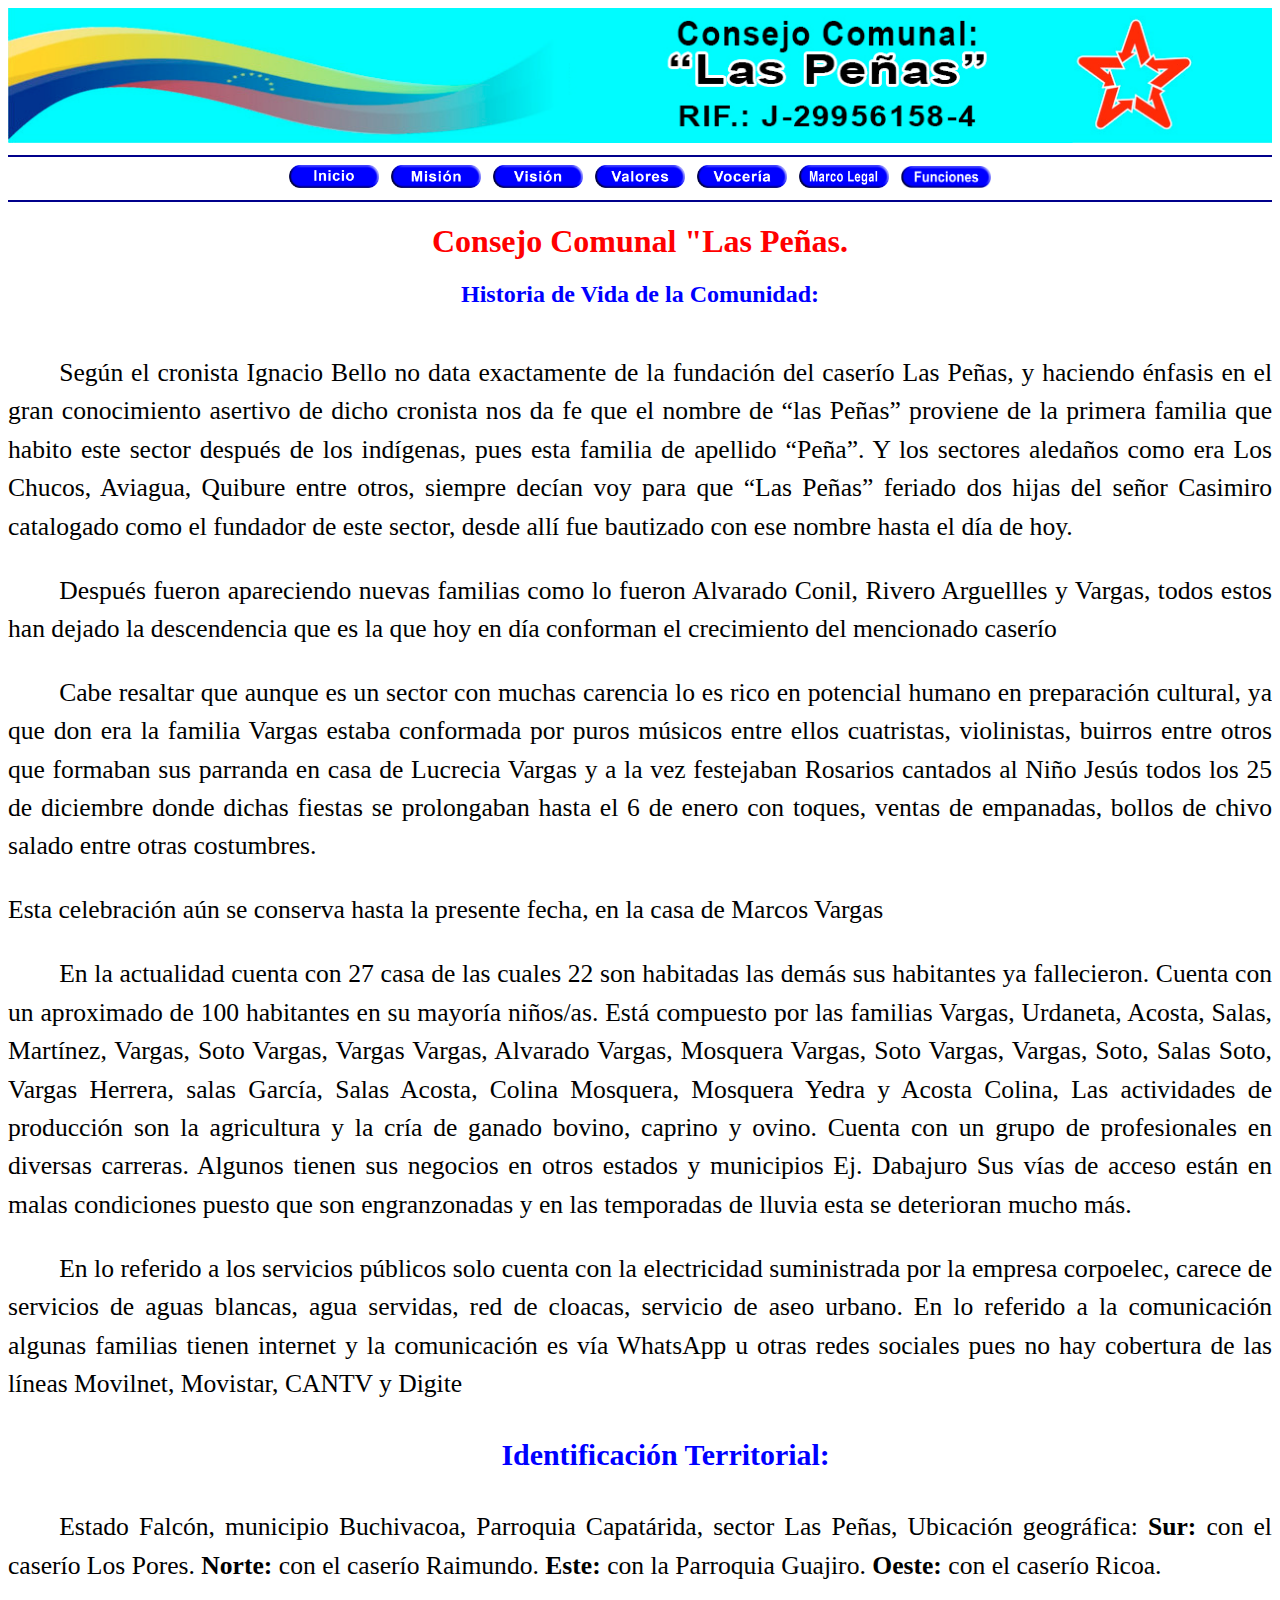
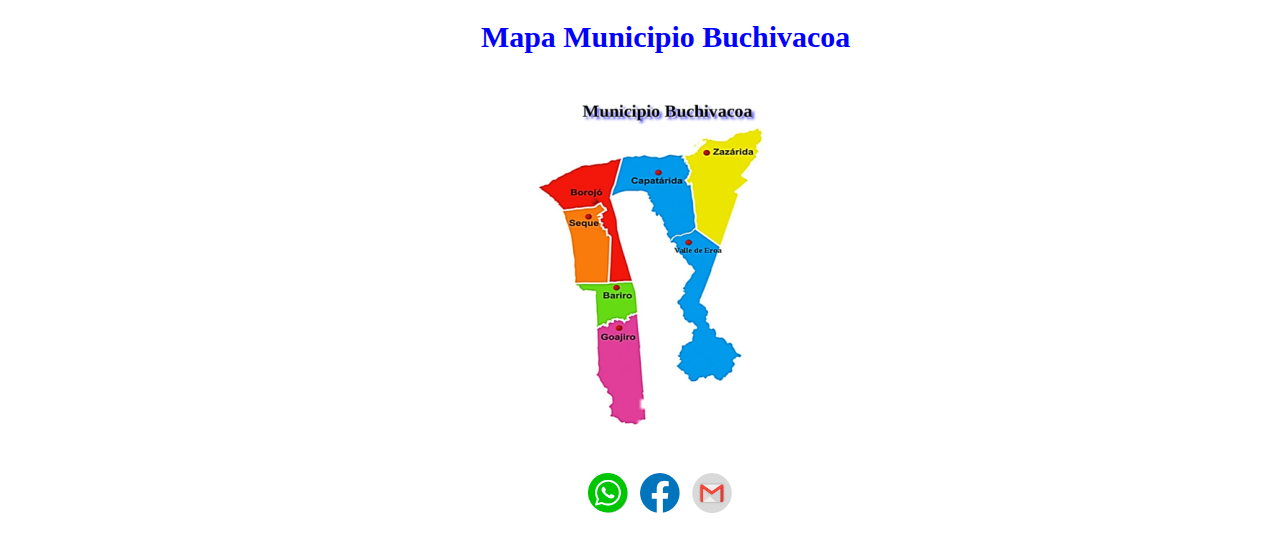
<file: index.html>
<!DOCTYPE html>
<html lang="es">
<head>
  <meta charset="utf-8">
  <title>Consejo Comunal Las Peñas</title>
  <meta name="viewport" content="width=device-width, initial-scale=1.0">
 <meta name="MobileOptimized" content="width"/>
  <link rel="stylesheet" href="stylos.css">
    
   <img src="img/cabecera_1.jpg" width="100%"> 
      
</head>

<body>
  <!--------Botones----->  
    
    <hr>
    
 <center>   <div class="btn">
        
        <a href="index.html" target="_parent" title="Inicio" onmousedown="sonido.play()">
    <img class="btnimg1" src="img/inicio.png" width="90px"  alt="Inicio"/></a>
     &nbsp;   
        <a href="mision.html" target="_parent" title="Mision" onmousedown="sonido.play()">
    <img class="btnimg1" src="img/mision.png" width="90px"  alt="Misionk"/></a>
         
&nbsp;
        <a href="vision.html" target="_parent" title="Vision" onmousedown="sonido.play()">
    <img class="btnimg1" src="img/Vision.png" width="90px"  alt="Vision"/></a>
      &nbsp;  
        <a href="valores.html" target="_parent" title="Valores" onmousedown="sonido.play()">
    <img class="btnimg1" src="img/valores.png" width="90px"  alt="Valores"/></a>
      
&nbsp;  
        <a href="voceria.html" target="_parent" title="Vocería" onmousedown="sonido.play()">
    <img class="btnimg1" src="img/voceria.png" width="90px"  alt="Vocería"/></a>
        &nbsp;
        <a href="marcolegal.html" target="_parent" title="Marco Legal" onmousedown="sonido.play()">
    <img class="btnimg1" src="img/legal.png" width="90px"  alt="Marco legal"/></a>
     
 &nbsp;     
     <a href="funciones.html" target="_parent" title="Funciones" onmousedown="sonido.play()">
    <img class="btnimg1" src="img/funciones.png" width="90px"  alt="Marco legal"/></a>
          
    </div></center>
    
   <hr>
    <center><h1>Consejo Comunal "Las Peñas.</h1></center>
    
    <center><h2>Historia de Vida de la Comunidad: </h2></center>
   
    <div class="parrofos">
               
<p>Según el cronista Ignacio Bello no data exactamente de la fundación del caserío Las Peñas, y haciendo énfasis en el gran conocimiento asertivo de dicho cronista nos da fe que el nombre de “las Peñas” proviene de la primera familia que habito este sector después de los indígenas, pues esta familia de apellido “Peña”. Y los sectores aledaños como era Los Chucos, Aviagua, Quibure entre otros, siempre decían voy  para que “Las Peñas” feriado  dos hijas del señor Casimiro catalogado como el fundador de este sector, desde allí fue bautizado con ese nombre hasta el día de hoy.
<p>Después fueron apareciendo nuevas familias como lo fueron Alvarado Conil, Rivero Arguellles y Vargas, todos estos han dejado la descendencia que es la que hoy en día conforman el crecimiento del mencionado caserío</p>
<p>Cabe resaltar que aunque es un sector con muchas carencia lo es rico en potencial humano en preparación cultural, ya que don era la familia Vargas estaba conformada por puros músicos entre ellos cuatristas, violinistas, buirros entre otros que formaban sus parranda en casa de Lucrecia Vargas y a la vez festejaban Rosarios cantados al Niño Jesús todos los 25 de diciembre donde dichas fiestas se prolongaban hasta el 6 de enero con toques, ventas de empanadas, bollos de chivo salado entre otras costumbres.</p>
Esta celebración aún se conserva hasta la presente fecha, en la casa de Marcos Vargas
<p>En la actualidad cuenta con 27 casa de las cuales 22 son habitadas las demás sus habitantes ya fallecieron. 
Cuenta con un aproximado de 100 habitantes en su mayoría niños/as. 
Está compuesto por las familias Vargas, Urdaneta, Acosta, Salas, Martínez, Vargas, Soto Vargas, Vargas Vargas, Alvarado Vargas, Mosquera Vargas, Soto Vargas, Vargas, Soto, Salas Soto, Vargas Herrera, salas García, Salas Acosta, Colina Mosquera, Mosquera Yedra y Acosta Colina, 
Las actividades de producción son la agricultura y la cría de ganado bovino, caprino y ovino. Cuenta con un grupo de profesionales en diversas carreras. Algunos tienen sus negocios en otros estados y municipios Ej. Dabajuro  
Sus vías de acceso están en malas condiciones puesto que son engranzonadas y en las temporadas de lluvia esta se deterioran mucho más.</p> 
<p>En lo referido a los servicios públicos solo cuenta con la electricidad suministrada por la empresa corpoelec, carece de servicios de aguas blancas, agua servidas, red de cloacas, servicio de aseo urbano. En lo referido a la comunicación algunas familias tienen internet y la comunicación es vía WhatsApp
 u otras redes sociales pues no hay cobertura de las líneas Movilnet, Movistar, CANTV y Digite</p>    
   
  
    <center><h3>Identificación Territorial: </h3></center>
    <p>Estado Falcón, municipio Buchivacoa, Parroquia Capatárida, sector Las Peñas, Ubicación geográfica: 
<b>Sur:</b> con el caserío Los Pores. 
        <b>Norte:</b> con el caserío Raimundo. 
        <b>Este:</b> con la Parroquia Guajiro. 
        <b>Oeste:</b> con el caserío Ricoa.
</p>
       
    <center><h3>Mapa Municipio Buchivacoa</h3></center>  
       <center><img src="img/mapa.png"></center>
       
 </div> 
    
   <!---------REDES-----> 
<div class="conRedes">   
   <center> <div class="redes">
       
    <a href="https://api.whatsapp.com/send/?phone=58 04246521586&text=Hola..." target="_blank" title="Whatsapp" onmousedown="sonido.play()">
    <img class="btnimg1"   src="img/wasaapp.png" width="40px"  height="40px" alt="Whatsapp:"/></a> 
 &nbsp;
       
  <a href="https://www.facebook.com/friends/center/?fc_tab=requests&notif_id=1739482305025034&notif_t=welcome&ref=notif" target="_blank" title="Facebook" onmousedown="sonido.play()">
    <img class="btnimg1"   src="img/facebook.png" width="40px"  height="40px" alt="Whatsapp:"/></a>   
 &nbsp;
       
   <a href="mailto:laspenasconsejocomunal@gmail.com 
" target="_blank" title="Gmail" onmousedown="sonido.play()">
    <img class="btnimg1"   src="img/gmail.png" width="40px"  height="40px" alt="Whatsapp:"/></a>          
    </div></center>
</div> 
     &nbsp;
    
    
</body>
</html>
</file>
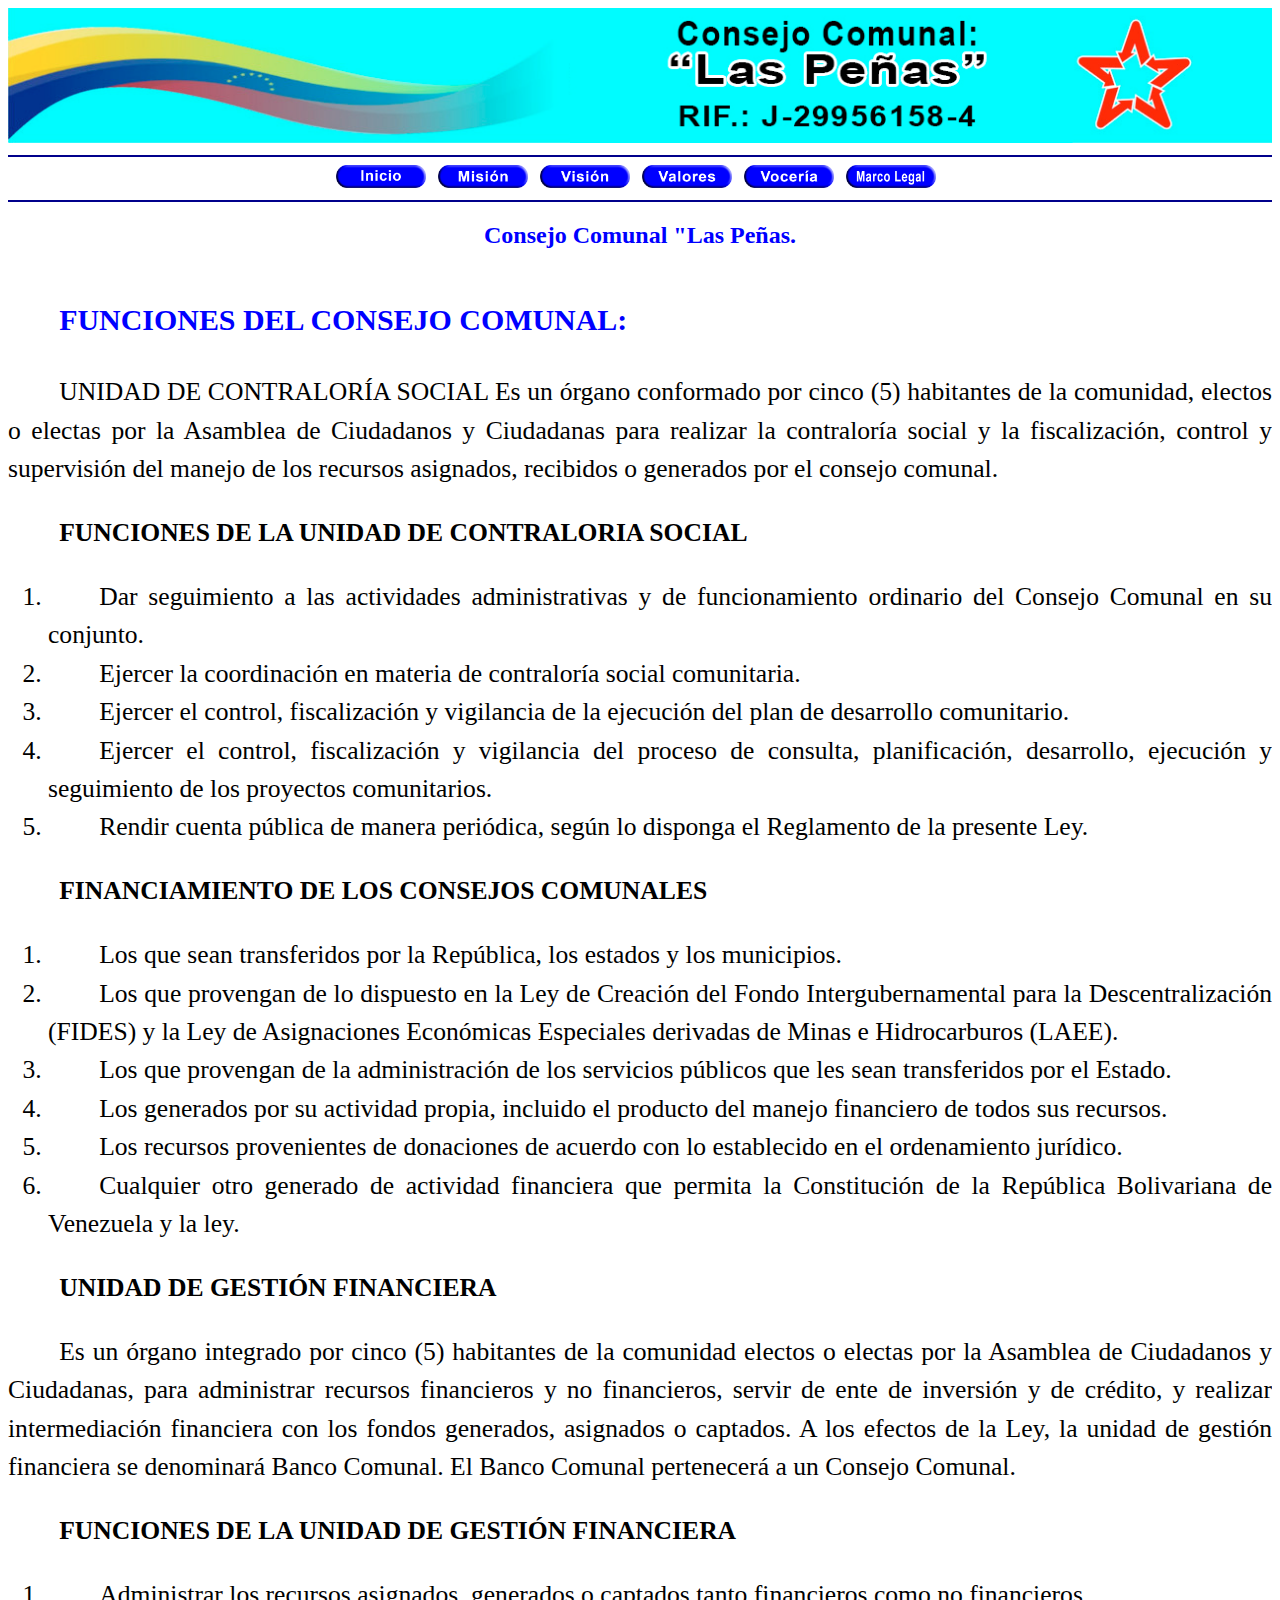
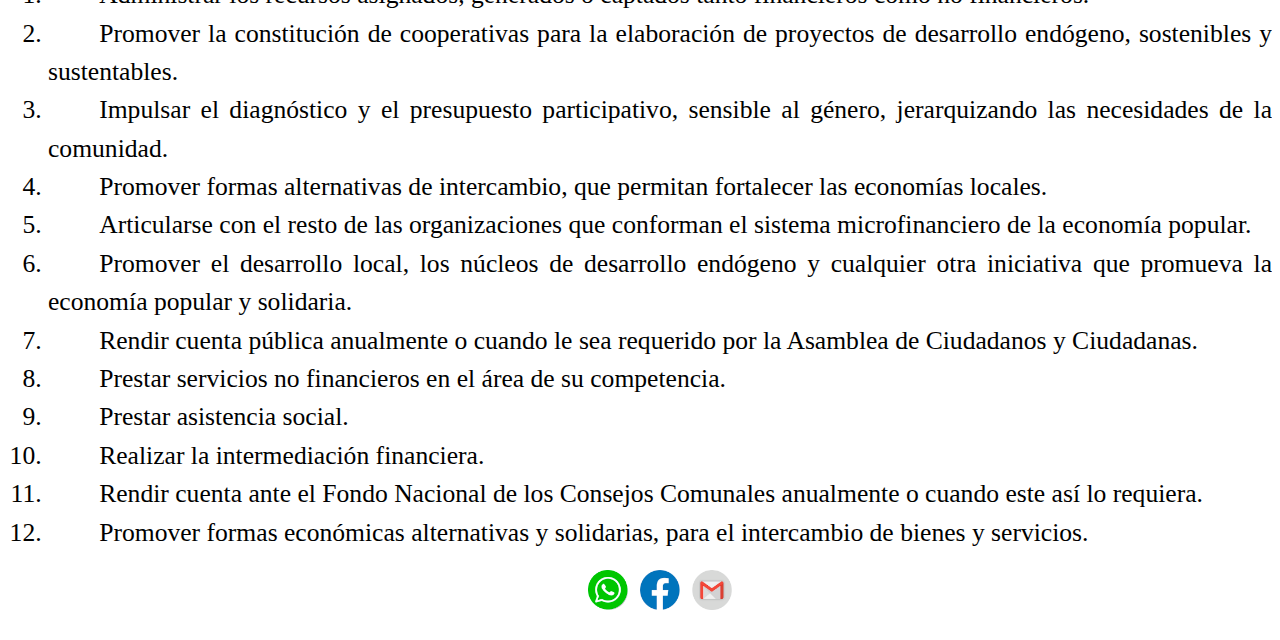
<file: funciones.html>
<!DOCTYPE html>
<html lang="es">
<head>
  <meta charset="utf-8">
  <title>Consejo Comunal Las Peñas</title>
  <meta name="viewport" content="width=device-width, initial-scale=1.0">
 <meta name="MobileOptimized" content="width"/>
  <link rel="stylesheet" href="stylos.css">
    
   <img src="img/cabecera_1.jpg" width="100%"> 
      
</head>

<body>
  <!--------Botones----->  
    
    <hr>
    <center>
    <div class="btn">
        <a href="index.html" target="_parent" title="Inicio" onmousedown="sonido.play()">
    <img class="btnimg1" src="img/inicio.png" width="90px"  alt="Inicio"/></a>
     &nbsp;   
        <a href="mision.html" target="_parent" title="Mision" onmousedown="sonido.play()">
    <img class="btnimg1" src="img/mision.png" width="90px"  alt="Misionk"/></a>
         
&nbsp;
        <a href="vision.html" target="_parent" title="Vision" onmousedown="sonido.play()">
    <img class="btnimg1" src="img/Vision.png" width="90px"  alt="Vision"/></a>
      &nbsp;  
        <a href="valores.html" target="_parent" title="Valores" onmousedown="sonido.play()">
    <img class="btnimg1" src="img/valores.png" width="90px"  alt="Valores"/></a>
      
&nbsp;  
        <a href="voceria.html" target="_parent" title="Vocería" onmousedown="sonido.play()">
    <img class="btnimg1" src="img/voceria.png" width="90px"  alt="Vocería"/></a>
        &nbsp;
        <a href="marcolegal.html" target="_parent" title="Marco Legal" onmousedown="sonido.play()">
    <img class="btnimg1" src="img/legal.png" width="90px"  alt="Marco legal"/></a>
        
   &nbsp;     
     
    
    </div></center>
   <hr>
    <center><h2>Consejo Comunal "Las Peñas.</h2></center>
   <div class="parrofos">
       
       
     
   <h3>FUNCIONES DEL CONSEJO COMUNAL:</h3>   
       
 <p>UNIDAD DE CONTRALORÍA SOCIAL
Es un órgano conformado por cinco (5) habitantes de la comunidad, electos o electas por la Asamblea de Ciudadanos y Ciudadanas para realizar la contraloría social y la fiscalización, control y supervisión  del manejo de  los recursos asignados, recibidos o generados por el consejo comunal.</p> 
 
       
       
 <p><b>FUNCIONES DE LA UNIDAD DE CONTRALORIA SOCIAL</b>
</p>      
       
  <ol class="listaNumero">
  <li>Dar seguimiento a las actividades administrativas y de funcionamiento ordinario del Consejo Comunal en su conjunto.</li>
  <li>Ejercer la coordinación en materia de contraloría social comunitaria.</li>
  <li>Ejercer el control, fiscalización y vigilancia de la ejecución del plan de desarrollo comunitario.</li>
  <li>Ejercer el control, fiscalización y vigilancia del proceso de consulta, planificación, desarrollo, ejecución y seguimiento de los proyectos comunitarios.</li>
  <li>Rendir cuenta pública de manera periódica, según lo disponga el Reglamento de la presente Ley.</li>
  
</ol>
      
   <p><b>FINANCIAMIENTO DE LOS CONSEJOS COMUNALES</b></p>    
   <ol class="listaNumero">
  <li>Los que sean transferidos por la República, los estados y los municipios.</li>
  <li>Los que provengan de lo dispuesto en la Ley de Creación del Fondo Intergubernamental para la Descentralización (FIDES) y la Ley de Asignaciones Económicas Especiales derivadas de Minas e Hidrocarburos (LAEE).</li>
       
  <li>Los que provengan de la administración de los servicios públicos que les sean transferidos por el Estado.</li>
       
  <li>Los generados por su actividad propia, incluido el producto del manejo financiero de todos sus recursos.</li>
       
  <li>Los recursos provenientes de donaciones de acuerdo con lo establecido en el ordenamiento jurídico.</li>
            
  <li>Cualquier otro generado de actividad financiera que permita la  Constitución de la República Bolivariana de Venezuela y la ley.</li>
  
</ol>
       
  <p><b>UNIDAD DE GESTIÓN FINANCIERA</b></p>    
       
  <p>Es un órgano integrado por cinco (5) habitantes de la comunidad electos o electas por la Asamblea de Ciudadanos y Ciudadanas, para administrar recursos financieros y no financieros, servir de ente de inversión y de crédito, y realizar intermediación financiera con los fondos generados, asignados o captados. A los efectos de la Ley, la unidad de gestión financiera se denominará Banco Comunal. El Banco Comunal pertenecerá a un Consejo Comunal.</p>     
       
  <p><b>FUNCIONES DE LA UNIDAD DE GESTIÓN FINANCIERA</b></p>     
  <ol class="listaNumero">
  <li>Administrar los recursos asignados, generados o captados tanto financieros como no financieros.</li>
      
  <li>Promover la constitución de cooperativas para la elaboración de proyectos de desarrollo endógeno, sostenibles y sustentables.</li>
       
  <li>Impulsar el diagnóstico y el presupuesto participativo, sensible al género, jerarquizando las necesidades de la comunidad.</li>
       
  <li>Promover formas alternativas de intercambio, que permitan fortalecer las economías locales.</li>
       
  <li>Articularse con el resto de las organizaciones que conforman el sistema microfinanciero de la economía popular.</li>
            
  <li>Promover el desarrollo local, los núcleos de desarrollo endógeno y cualquier otra iniciativa que promueva la economía popular y solidaria.</li>
      
  <li>Rendir cuenta pública anualmente o cuando le sea requerido por la Asamblea de Ciudadanos y Ciudadanas.</li>
       
  <li>Prestar servicios no financieros en el área de su competencia.</li>
       
  <li>Prestar asistencia social.</li>
            
  <li>Realizar la intermediación financiera.</li>
  
  <li>Rendir cuenta ante el Fondo Nacional de los Consejos Comunales anualmente o cuando este así lo requiera.</li>
       
  <li>Promover formas económicas alternativas y solidarias, para el intercambio de bienes y servicios.</li>
     
</ol>     
 
        
       
 </div> 
    
    
    &nbsp;  
     &nbsp; 
    
    
   <!---------REDES-----> 
<div class="conRedes">   
   <center> <div class="redes">
       
    <a href="https://api.whatsapp.com/send/?phone=58 04246521586&text=Hola..." target="_blank" title="Whatsapp" onmousedown="sonido.play()">
    <img class="btnimg1"   src="img/wasaapp.png" width="40px"  height="40px" alt="Whatsapp:"/></a> 
 &nbsp;
       
  <a href="https://www.facebook.com/friends/center/?fc_tab=requests&notif_id=1739482305025034&notif_t=welcome&ref=notif" target="_blank" title="Facebook" onmousedown="sonido.play()">
    <img class="btnimg1"   src="img/facebook.png" width="40px"  height="40px" alt="Whatsapp:"/></a>   
 &nbsp;
       
   <a href="mailto:laspenasconsejocomunal@gmail.com 
" target="_blank" title="Gmail" onmousedown="sonido.play()">
    <img class="btnimg1"   src="img/gmail.png" width="40px"  height="40px" alt="Whatsapp:"/></a>          
    </div></center>
</div> 
     &nbsp; 
    
    
    
    
</body>
</html>
</file>
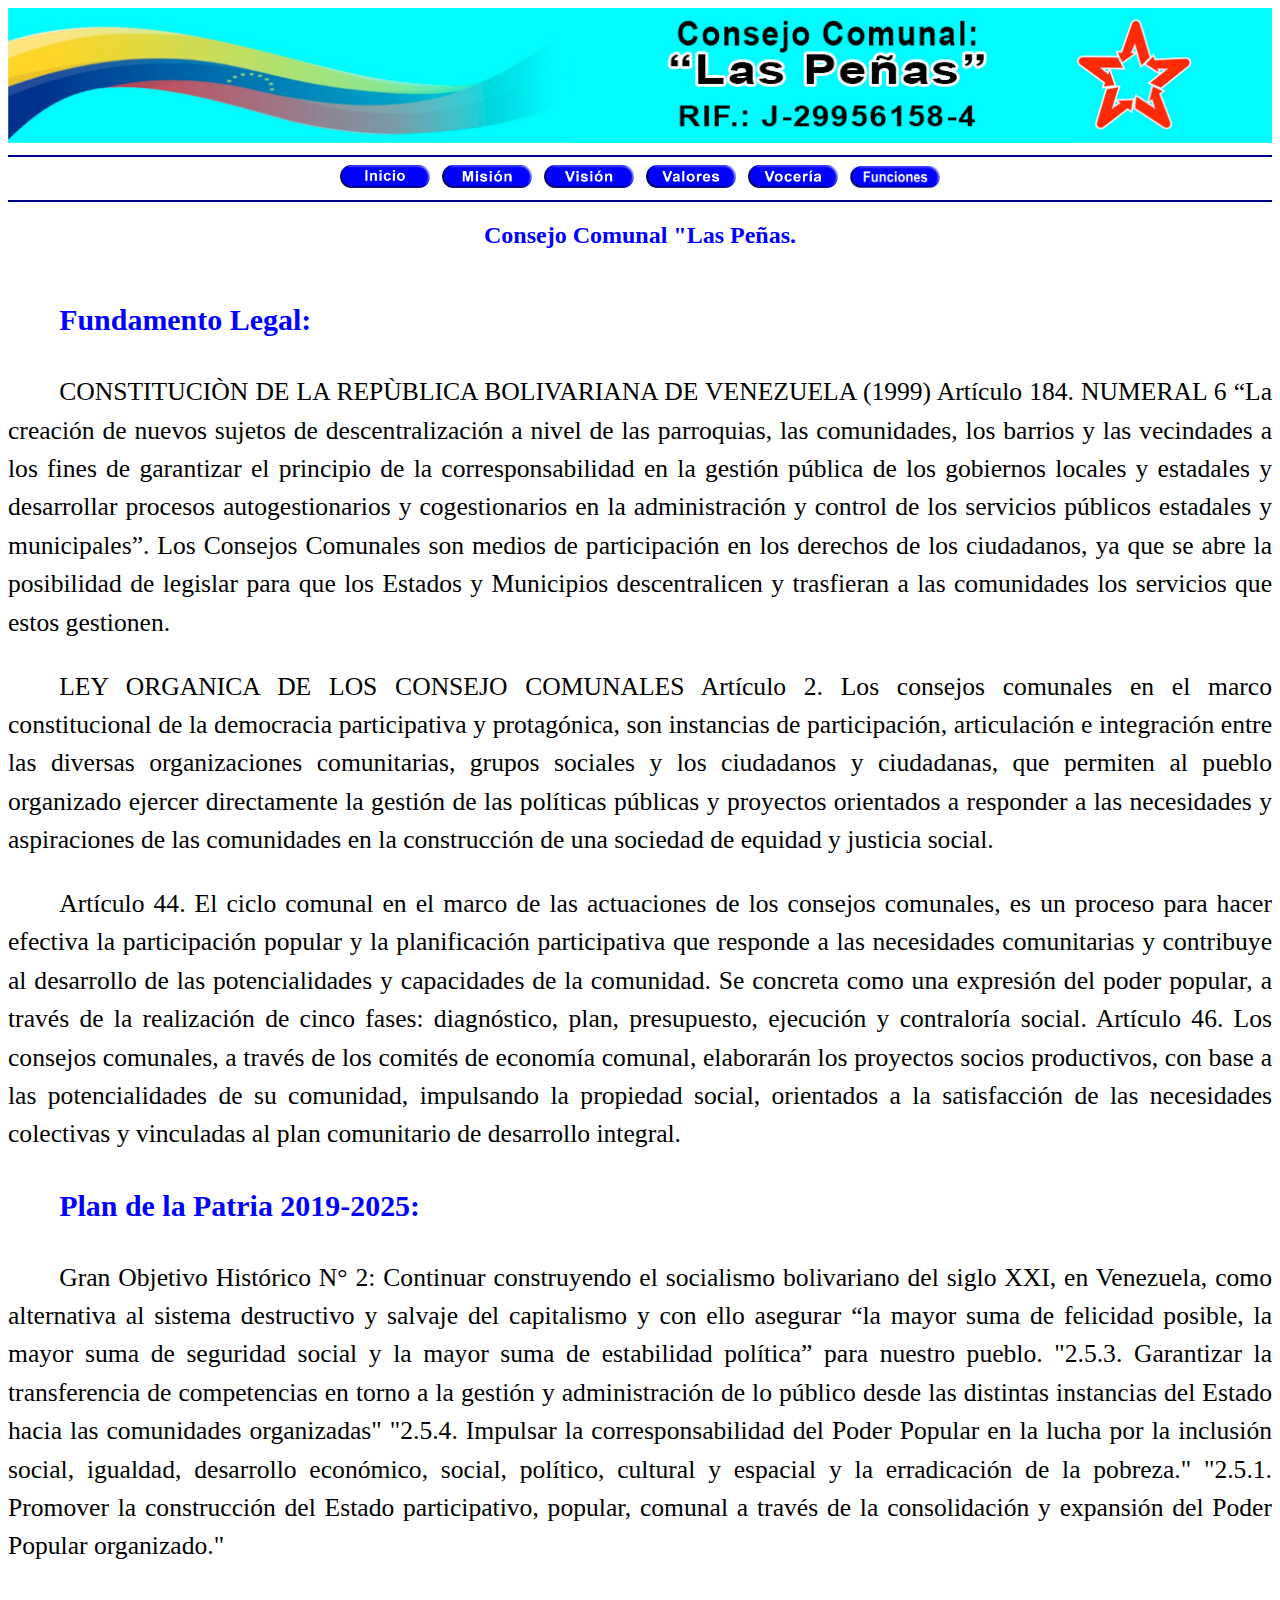
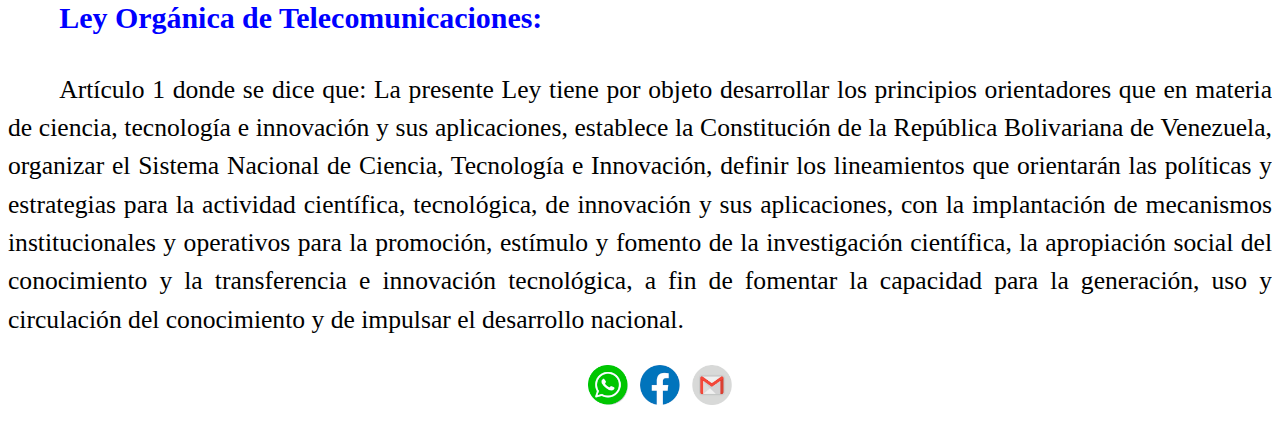
<file: marcolegal.html>
<!DOCTYPE html>
<html lang="es">
<head>
  <meta charset="utf-8">
  <title>Consejo Comunal Las Peñas</title>
  <meta name="viewport" content="width=device-width, initial-scale=1.0">
 <meta name="MobileOptimized" content="width"/>
  <link rel="stylesheet" href="stylos.css">
    
   <img src="img/cabecera_1.jpg" width="100%"> 
      
</head>

<body>
  <!--------Botones----->  
    
    <hr>
    <center>
    <div class="btn">
        <a href="index.html" target="_parent" title="Inicio" onmousedown="sonido.play()">
    <img class="btnimg1" src="img/inicio.png" width="90px"  alt="Inicio"/></a>
     &nbsp;   
        <a href="mision.html" target="_parent" title="Mision" onmousedown="sonido.play()">
    <img class="btnimg1" src="img/mision.png" width="90px"  alt="Misionk"/></a>
         
&nbsp;
        <a href="vision.html" target="_parent" title="Vision" onmousedown="sonido.play()">
    <img class="btnimg1" src="img/Vision.png" width="90px"  alt="Vision"/></a>
      &nbsp;  
        <a href="valores.html" target="_parent" title="Valores" onmousedown="sonido.play()">
    <img class="btnimg1" src="img/valores.png" width="90px"  alt="Valores"/></a>
      
&nbsp;  
        <a href="voceria.html" target="_parent" title="Vocería" onmousedown="sonido.play()">
    <img class="btnimg1" src="img/voceria.png" width="90px"  alt="Vocería"/></a>
        
        
        &nbsp;     
     <a href="funciones.html" target="_parent" title="Funciones" onmousedown="sonido.play()">
    <img class="btnimg1" src="img/funciones.png" width="90px"  alt="Marco legal"/></a>     
   
    
    </div></center>
   <hr>
    <center><h2>Consejo Comunal "Las Peñas.</h2></center>
   <div class="parrofos">
       
       
     
   <h3>Fundamento Legal:</h3>   
       
 <p>CONSTITUCIÒN DE LA REPÙBLICA BOLIVARIANA DE VENEZUELA (1999)
Artículo 184. NUMERAL 6 “La creación de nuevos sujetos de descentralización a nivel de las parroquias, las comunidades, los barrios y las vecindades a los fines de garantizar el principio de la corresponsabilidad en la gestión pública de los gobiernos locales y estadales y desarrollar procesos autogestionarios y cogestionarios en la administración y control de los servicios públicos estadales y municipales”.
Los Consejos Comunales son medios de participación en los derechos de los ciudadanos, ya que se abre la posibilidad de legislar para que los Estados y Municipios descentralicen y trasfieran a las comunidades los servicios que estos gestionen.
</p> 
 
       
       
 <p>LEY ORGANICA DE LOS CONSEJO COMUNALES
Artículo 2. Los consejos comunales en el marco constitucional de la democracia participativa y protagónica, son instancias de participación, articulación e integración entre las diversas organizaciones comunitarias, grupos sociales y los ciudadanos y ciudadanas, que permiten al pueblo organizado ejercer directamente la gestión de las políticas públicas y proyectos orientados a responder a las necesidades y aspiraciones de las comunidades en la construcción de una sociedad de equidad y justicia social.
</p>      
       
   <p>Artículo 44. El ciclo comunal en el marco de las actuaciones de los consejos comunales, es un proceso para hacer efectiva la participación popular y la planificación participativa que responde a las necesidades comunitarias y contribuye al desarrollo de las potencialidades y capacidades de la comunidad. Se concreta como una expresión del poder popular, a través de la realización de cinco fases: diagnóstico, plan, presupuesto, ejecución y contraloría social.
Artículo 46. Los consejos comunales, a través de los comités de economía comunal, elaborarán los proyectos socios productivos, con base a las potencialidades de su comunidad, impulsando la propiedad social, orientados a la satisfacción de las necesidades colectivas y vinculadas al plan comunitario de desarrollo integral.
</p>    
       
  <h3>Plan de la Patria 2019-2025:</h3>  
       
  <p>Gran Objetivo Histórico N° 2: Continuar construyendo el socialismo bolivariano del siglo XXI, en Venezuela, como alternativa al sistema destructivo y salvaje del capitalismo y con ello asegurar “la mayor suma de felicidad posible, la mayor suma de seguridad social y la mayor suma de estabilidad política” para nuestro pueblo.
"2.5.3. Garantizar la transferencia de competencias en torno a la gestión y administración de lo público desde las distintas instancias del Estado hacia las comunidades organizadas"
"2.5.4. Impulsar la corresponsabilidad del Poder Popular en la lucha por la inclusión social, igualdad, desarrollo económico, social, político, cultural y espacial y la erradicación de la pobreza."
"2.5.1. Promover la construcción del Estado participativo, popular, comunal a través de la consolidación y expansión del Poder Popular organizado."
</p> 
       
  <h3>Ley Orgánica de Telecomunicaciones:</h3>       
       
  <p>Artículo 1 donde se dice que:
La presente Ley tiene por objeto desarrollar los principios orientadores que en materia de ciencia, tecnología e innovación y sus aplicaciones, establece la Constitución de la República Bolivariana de Venezuela, organizar el Sistema Nacional de Ciencia, Tecnología e Innovación, definir los lineamientos que orientarán las políticas y estrategias para la actividad científica, tecnológica, de innovación y sus aplicaciones, con la implantación de mecanismos institucionales y operativos para la promoción, estímulo y fomento de la investigación científica, la apropiación social del conocimiento y la transferencia e innovación tecnológica, a fin de fomentar la capacidad para la generación, uso y circulación del conocimiento y de impulsar el desarrollo nacional.
</p>     
          
 </div> 
    
     <!---------REDES-----> 
<div class="conRedes">   
   <center> <div class="redes">
       
    <a href="https://api.whatsapp.com/send/?phone=58 04246521586&text=Hola..." target="_blank" title="Whatsapp" onmousedown="sonido.play()">
    <img class="btnimg1"   src="img/wasaapp.png" width="40px"  height="40px" alt="Whatsapp:"/></a> 
 &nbsp;
       
  <a href="https://www.facebook.com/friends/center/?fc_tab=requests&notif_id=1739482305025034&notif_t=welcome&ref=notif" target="_blank" title="Facebook" onmousedown="sonido.play()">
    <img class="btnimg1"   src="img/facebook.png" width="40px"  height="40px" alt="Whatsapp:"/></a>   
 &nbsp;
       
   <a href="mailto:laspenasconsejocomunal@gmail.com 
" target="_blank" title="Gmail" onmousedown="sonido.play()">
    <img class="btnimg1"   src="img/gmail.png" width="40px"  height="40px" alt="Whatsapp:"/></a>          
    </div></center>
</div> 
     &nbsp; 
    
    
    
    
</body>
</html>
</file>
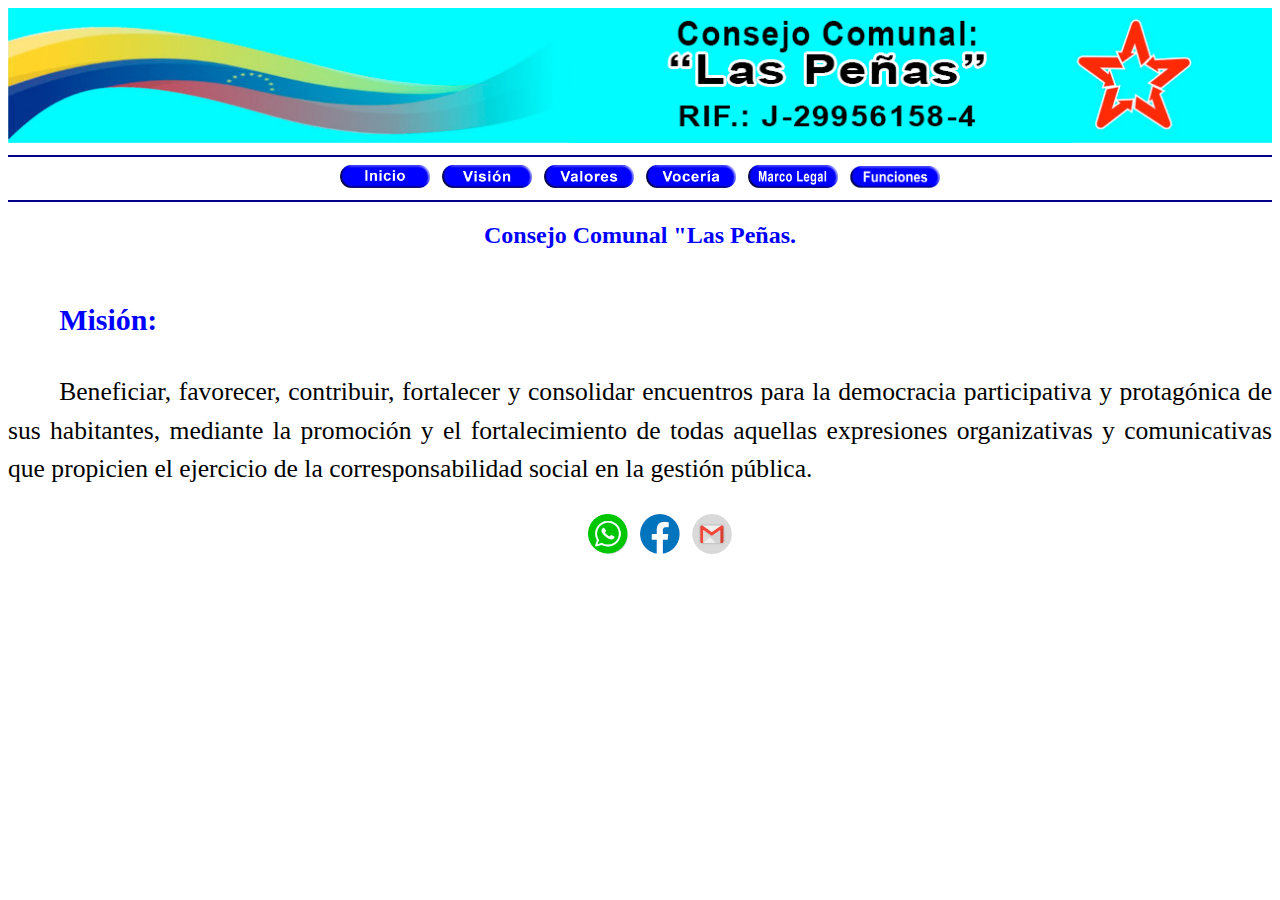
<file: mision.html>
<!DOCTYPE html>
<html lang="es">
<head>
  <meta charset="utf-8">
  <title>Consejo Comunal Las Peñas</title>
  <meta name="viewport" content="width=device-width, initial-scale=1.0">
 <meta name="MobileOptimized" content="width"/>
  <link rel="stylesheet" href="stylos.css">
    
   <img src="img/cabecera_1.jpg" width="100%"> 
      
</head>

<body>
  <!--------Botones----->  
    
    <hr>
    <center>
    <div class="btn">
        <a href="index.html" target="_parent" title="Inicio" onmousedown="sonido.play()">
    <img class="btnimg1" src="img/inicio.png" width="90px"  alt="Inicio"/></a>
     
         
&nbsp;
        <a href="vision.html" target="_parent" title="Vision" onmousedown="sonido.play()">
    <img class="btnimg1" src="img/Vision.png" width="90px"  alt="Vision"/></a>
      &nbsp;  
        <a href="valores.html" target="_parent" title="Valores" onmousedown="sonido.play()">
    <img class="btnimg1" src="img/valores.png" width="90px"  alt="Valores"/></a>
      
&nbsp;  
        <a href="voceria.html" target="_parent" title="Vocería" onmousedown="sonido.play()">
    <img class="btnimg1" src="img/voceria.png" width="90px"  alt="Vocería"/></a>
        &nbsp;
        <a href="marcolegal.html" target="_parent" title="Marco Legal" onmousedown="sonido.play()">
    <img class="btnimg1" src="img/legal.png" width="90px"  alt="Marco legal"/></a>
    &nbsp;     
     <a href="marcolegal.html" target="_parent" title="Funciones" onmousedown="sonido.play()">
    <img class="btnimg1" src="img/funciones.png" width="90px"  alt="Marco legal"/></a>    
   
    
    </div></center>
   <hr>
    <center><h2>Consejo Comunal "Las Peñas.</h2></center>
   <div class="parrofos">
       
       
     
   <h3>Misión:</h3>   
       
 <p>Beneficiar, favorecer, contribuir, fortalecer y consolidar encuentros para la democracia participativa y protagónica de sus habitantes, mediante la promoción y el fortalecimiento de todas aquellas expresiones organizativas y comunicativas que propicien el ejercicio de la corresponsabilidad social en la gestión pública.</p> 
   
       
 </div> 
    
 <!---------REDES-----> 
<div class="conRedes">   
   <center> <div class="redes">
       
    <a href="https://api.whatsapp.com/send/?phone=58 04246521586&text=Hola..." target="_blank" title="Whatsapp" onmousedown="sonido.play()">
    <img class="btnimg1"   src="img/wasaapp.png" width="40px"  height="40px" alt="Whatsapp:"/></a> 
 &nbsp;
       
  <a href="https://www.facebook.com/friends/center/?fc_tab=requests&notif_id=1739482305025034&notif_t=welcome&ref=notif" target="_blank" title="Facebook" onmousedown="sonido.play()">
    <img class="btnimg1"   src="img/facebook.png" width="40px"  height="40px" alt="Whatsapp:"/></a>   
 &nbsp;
       
   <a href="mailto:laspenasconsejocomunal@gmail.com 
" target="_blank" title="Gmail" onmousedown="sonido.play()">
    <img class="btnimg1"   src="img/gmail.png" width="40px"  height="40px" alt="Whatsapp:"/></a>          
    </div></center>
</div> 
     &nbsp;   
    
    
    
    
</body>
</html>
</file>
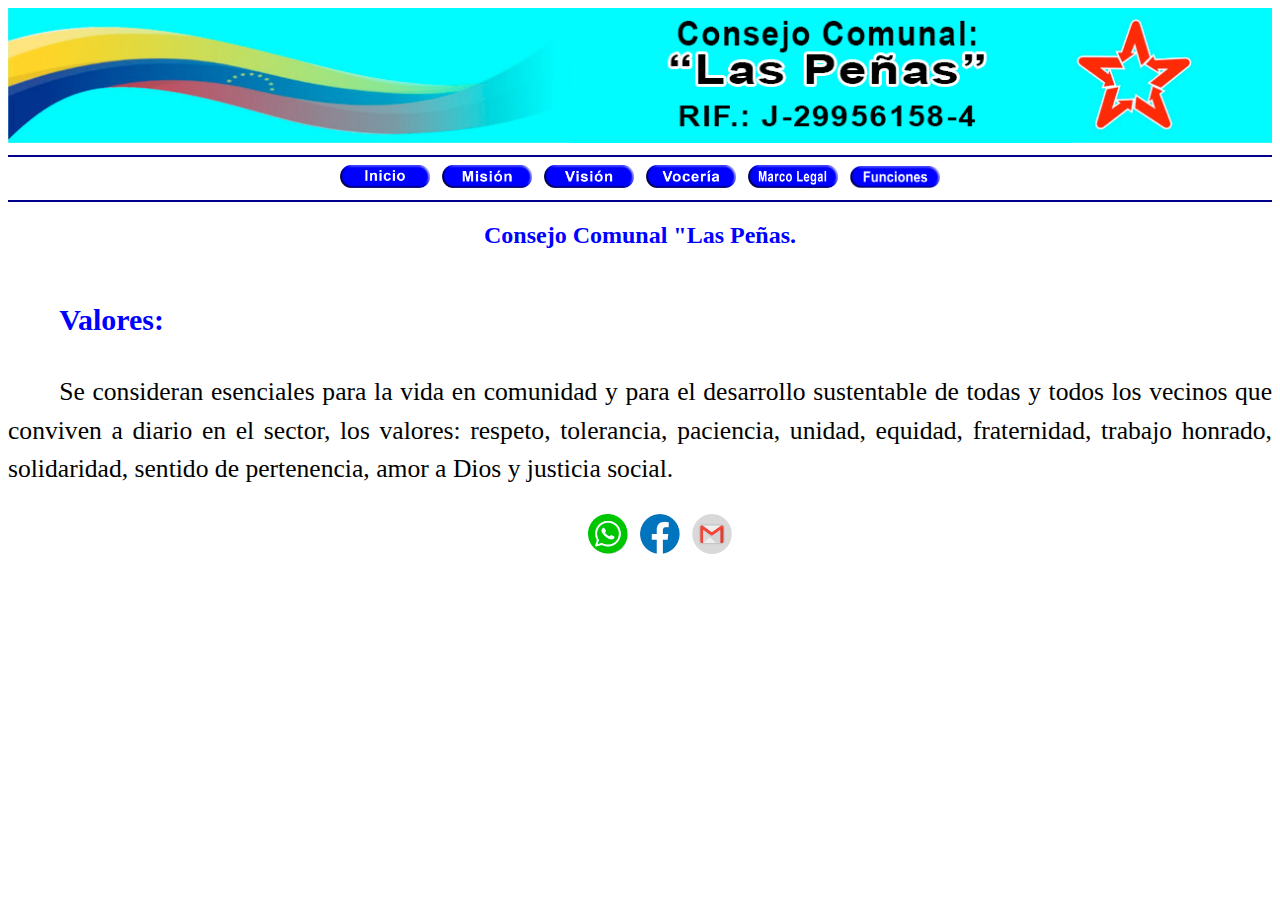
<file: valores.html>
<!DOCTYPE html>
<html lang="es">
<head>
  <meta charset="utf-8">
  <title>Consejo Comunal Las Peñas</title>
  <meta name="viewport" content="width=device-width, initial-scale=1.0">
 <meta name="MobileOptimized" content="width"/>
  <link rel="stylesheet" href="stylos.css">
    
   <img src="img/cabecera_1.jpg" width="100%"> 
      
</head>

<body>
  <!--------Botones----->  
    
    <hr>
    <center>
    <div class="btn">
        <a href="index.html" target="_parent" title="Inicio" onmousedown="sonido.play()">
    <img class="btnimg1" src="img/inicio.png" width="90px"  alt="Inicio"/></a>
     &nbsp;   
        <a href="mision.html" target="_parent" title="Mision" onmousedown="sonido.play()">
    <img class="btnimg1" src="img/mision.png" width="90px"  alt="Misionk"/></a>
         
&nbsp;
        <a href="vision.html" target="_parent" title="Vision" onmousedown="sonido.play()">
    <img class="btnimg1" src="img/Vision.png" width="90px"  alt="Vision"/></a>
      
      
&nbsp;  
        <a href="voceria.html" target="_parent" title="Vocería" onmousedown="sonido.play()">
    <img class="btnimg1" src="img/voceria.png" width="90px"  alt="Vocería"/></a>
        &nbsp;
        <a href="marcolegal.html" target="_parent" title="Marco Legal" onmousedown="sonido.play()">
    <img class="btnimg1" src="img/legal.png" width="90px"  alt="Marco legal"/></a>
        
   &nbsp;     
     <a href="marcolegal.html" target="_parent" title="Funciones" onmousedown="sonido.play()">
    <img class="btnimg1" src="img/funciones.png" width="90px"  alt="Marco legal"/></a>
    
    </div></center>
   <hr>
    
    <center><h2>Consejo Comunal "Las Peñas.</h2></center>
    
    
   <div class="parrofos">
       
       
     
        <h3>Valores:</h3>   
       
 <p>Se consideran esenciales para la vida en comunidad y para el desarrollo sustentable de todas y todos los vecinos que conviven a diario en el sector, los valores: respeto, tolerancia, paciencia, unidad, equidad, fraternidad, trabajo honrado, solidaridad, sentido de pertenencia, amor a Dios y justicia social.</p> 
       
       
 </div> 
  <!---------REDES-----> 
<div class="conRedes">   
   <center> <div class="redes">
       
    <a href="https://api.whatsapp.com/send/?phone=58 04246521586&text=Hola..." target="_blank" title="Whatsapp" onmousedown="sonido.play()">
    <img class="btnimg1"   src="img/wasaapp.png" width="40px"  height="40px" alt="Whatsapp:"/></a> 
 &nbsp;
       
  <a href="https://www.facebook.com/friends/center/?fc_tab=requests&notif_id=1739482305025034&notif_t=welcome&ref=notif" target="_blank" title="Facebook" onmousedown="sonido.play()">
    <img class="btnimg1"   src="img/facebook.png" width="40px"  height="40px" alt="Whatsapp:"/></a>   
 &nbsp;
       
   <a href="mailto:laspenasconsejocomunal@gmail.com 
" target="_blank" title="Gmail" onmousedown="sonido.play()">
    <img class="btnimg1"   src="img/gmail.png" width="40px"  height="40px" alt="Whatsapp:"/></a>          
    </div></center>
</div> 
     &nbsp;  
    
    
    
    
    
</body>
</html>
</file>
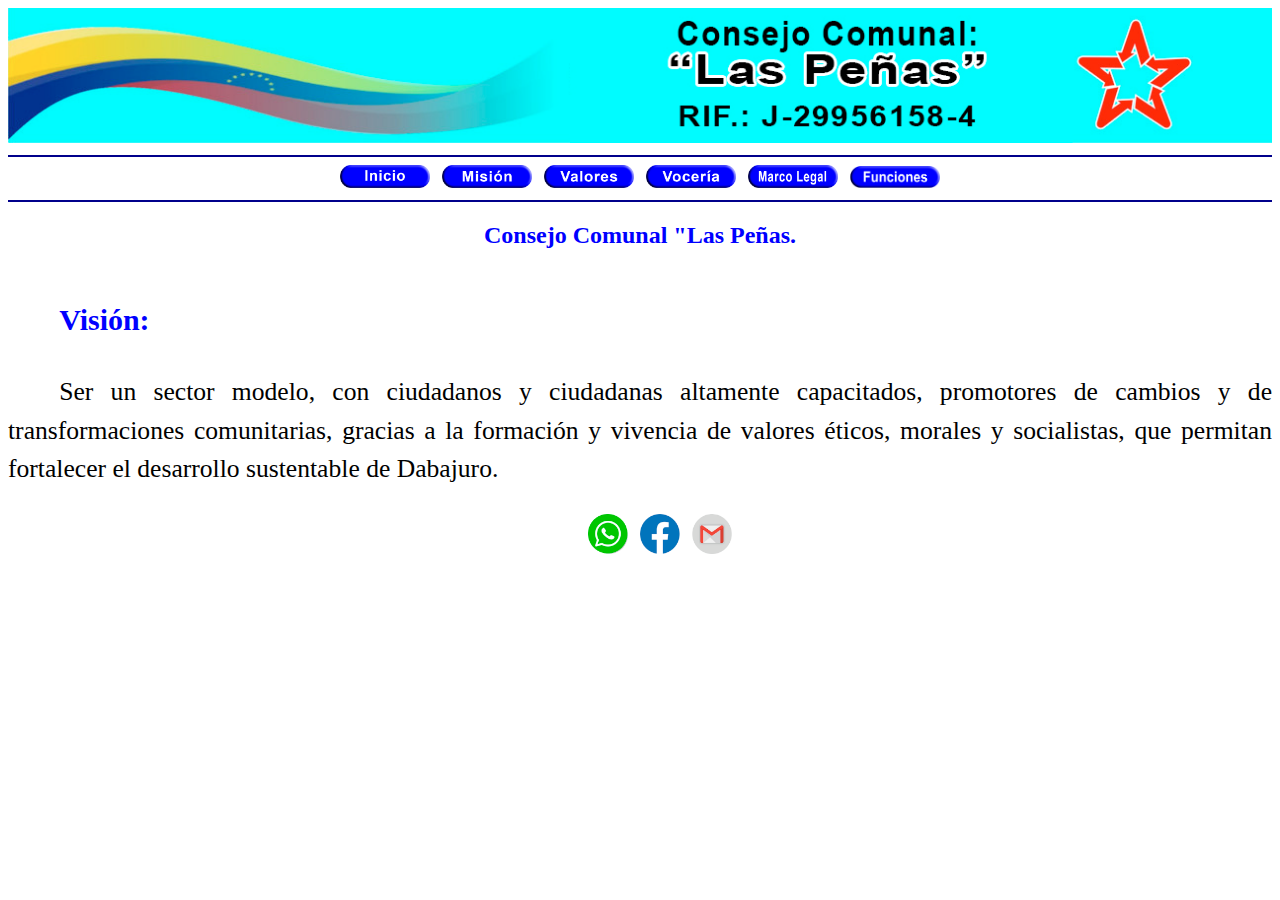
<file: vision.html>
<!DOCTYPE html>
<html lang="es">
<head>
  <meta charset="utf-8">
  <title>Consejo Comunal Las Peñas</title>
  <meta name="viewport" content="width=device-width, initial-scale=1.0">
 <meta name="MobileOptimized" content="width"/>
  <link rel="stylesheet" href="stylos.css">
    
   <img src="img/cabecera_1.jpg" width="100%"> 
      
</head>

<body>
  <!--------Botones----->  
    
    <hr>
    <center>
    <div class="btn">
        <a href="index.html" target="_parent" title="Inicio" onmousedown="sonido.play()">
    <img class="btnimg1" src="img/inicio.png" width="90px"  alt="Inicio"/></a>
     &nbsp;   
        <a href="mision.html" target="_parent" title="Mision" onmousedown="sonido.play()">
    <img class="btnimg1" src="img/mision.png" width="90px"  alt="Misionk"/></a>
         

      &nbsp;  
        <a href="valores.html" target="_parent" title="Valores" onmousedown="sonido.play()">
    <img class="btnimg1" src="img/valores.png" width="90px"  alt="Valores"/></a>
      
&nbsp;  
        <a href="voceria.html" target="_parent" title="Vocería" onmousedown="sonido.play()">
    <img class="btnimg1" src="img/voceria.png" width="90px"  alt="Vocería"/></a>
        &nbsp;
        <a href="marcolegal.html" target="_parent" title="Marco Legal" onmousedown="sonido.play()">
    <img class="btnimg1" src="img/legal.png" width="90px"  alt="Marco legal"/></a>
        
 &nbsp;     
     <a href="marcolegal.html" target="_parent" title="Funciones" onmousedown="sonido.play()">
    <img class="btnimg1" src="img/funciones.png" width="90px"  alt="Marco legal"/></a>  
    
    </div></center>
   <hr>
    <center><h2>Consejo Comunal "Las Peñas.</h2></center>
   <div class="parrofos">
    
          
       <h3>Visión:</h3>   
       
 <p>Ser un sector modelo, con ciudadanos y ciudadanas altamente capacitados, promotores de cambios y de transformaciones comunitarias, gracias a la formación y vivencia de valores éticos, morales y socialistas, que permitan fortalecer el desarrollo sustentable de Dabajuro.</p> 
       
              
 </div> 
    
   <!---------REDES-----> 
<div class="conRedes">   
   <center> <div class="redes">
       
    <a href="https://api.whatsapp.com/send/?phone=58 04246521586&text=Hola..." target="_blank" title="Whatsapp" onmousedown="sonido.play()">
    <img class="btnimg1"   src="img/wasaapp.png" width="40px"  height="40px" alt="Whatsapp:"/></a> 
 &nbsp;
       
  <a href="https://www.facebook.com/friends/center/?fc_tab=requests&notif_id=1739482305025034&notif_t=welcome&ref=notif" target="_blank" title="Facebook" onmousedown="sonido.play()">
    <img class="btnimg1"   src="img/facebook.png" width="40px"  height="40px" alt="Whatsapp:"/></a>   
 &nbsp;
       
   <a href="mailto:laspenasconsejocomunal@gmail.com 
" target="_blank" title="Gmail" onmousedown="sonido.play()">
    <img class="btnimg1"   src="img/gmail.png" width="40px"  height="40px" alt="Whatsapp:"/></a>          
    </div></center>
</div> 
     &nbsp; 
    
    
    
    
</body>
</html>
</file>
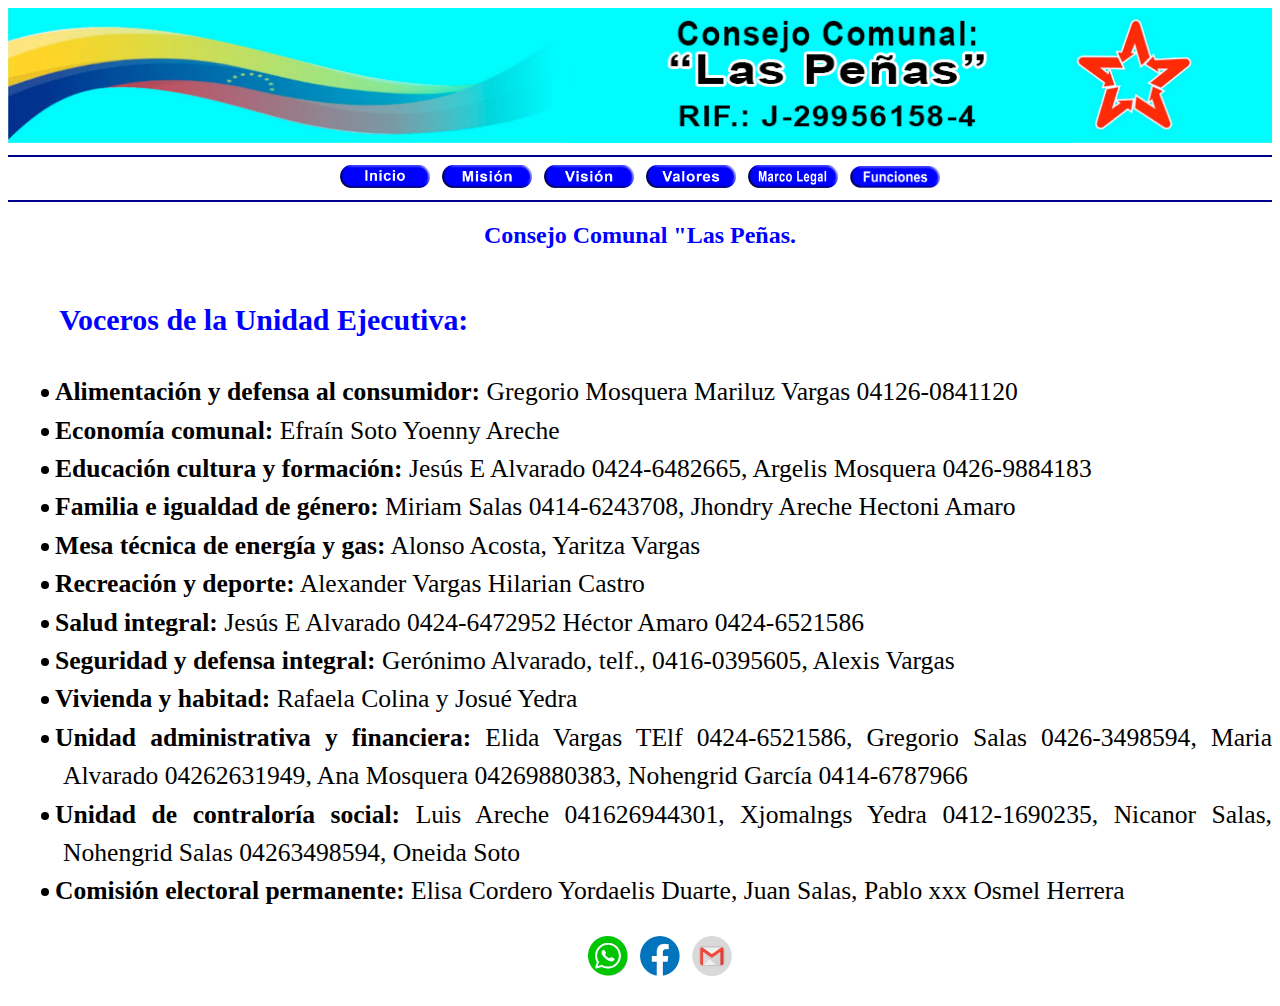
<file: voceria.html>
<!DOCTYPE html>
<html lang="es">
<head>
  <meta charset="utf-8">
  <title>Consejo Comunal Las Peñas</title>
  <meta name="viewport" content="width=device-width, initial-scale=1.0">
 <meta name="MobileOptimized" content="width"/>
  <link rel="stylesheet" href="stylos.css">
    
   <img src="img/cabecera_1.jpg" width="100%"> 
      
</head>

<body>
  <!--------Botones----->  
    
    <hr>
    <center>
    <div class="btn">
        <a href="index.html" target="_parent" title="Inicio" onmousedown="sonido.play()">
    <img class="btnimg1" src="img/inicio.png" width="90px"  alt="Inicio"/></a>
     &nbsp;   
        <a href="mision.html" target="_parent" title="Mision" onmousedown="sonido.play()">
    <img class="btnimg1" src="img/mision.png" width="90px"  alt="Misionk"/></a>
         
&nbsp;
        <a href="vision.html" target="_parent" title="Vision" onmousedown="sonido.play()">
    <img class="btnimg1" src="img/Vision.png" width="90px"  alt="Vision"/></a>
      &nbsp;  
        <a href="valores.html" target="_parent" title="Valores" onmousedown="sonido.play()">
    <img class="btnimg1" src="img/valores.png" width="90px"  alt="Valores"/></a>
      

        &nbsp;
        <a href="marcolegal.html" target="_parent" title="Marco Legal" onmousedown="sonido.play()">
    <img class="btnimg1" src="img/legal.png" width="90px"  alt="Marco legal"/></a>
  &nbsp;     
     <a href="funciones.html" target="_parent" title="Funciones" onmousedown="sonido.play()">
    <img class="btnimg1" src="img/funciones.png" width="90px"  alt="Marco legal"/></a>      
   
    
    </div></center>
   <hr>
     <center><h2>Consejo Comunal "Las Peñas.</h2></center>
   <div class="parrofos">
       
      
     
   <h3>Voceros de la Unidad Ejecutiva:</h3>   
       
 <div class="lista">
     <ul>
     <li><b>Alimentación y defensa al consumidor:</b> Gregorio Mosquera  Mariluz Vargas 04126-0841120</li>
  <li><b>Economía comunal:</b> Efraín Soto Yoenny Areche</li>
  <li><b>Educación cultura y formación:</b> Jesús E Alvarado 0424-6482665, Argelis Mosquera 0426-9884183</li>
  <li><b>Familia e igualdad de género:</b> Miriam Salas 0414-6243708, Jhondry Areche
Hectoni Amaro</li>
  <li><b>Mesa técnica de energía y gas:</b> Alonso Acosta, Yaritza Vargas</li>
     <li><b>Recreación y deporte:</b> Alexander Vargas Hilarian Castro</li>
     <li><b>Salud integral:</b> Jesús E Alvarado 0424-6472952 Héctor Amaro 0424-6521586</li>
     <li><b>Seguridad y defensa integral:</b> Gerónimo Alvarado, telf., 0416-0395605, Alexis Vargas </li>
     <li><b>Vivienda  y habitad:</b> Rafaela Colina y Josué Yedra </li>
     <li><b>Unidad administrativa y financiera:</b> Elida Vargas TElf 0424-6521586, Gregorio Salas 0426-3498594, Maria Alvarado 04262631949, Ana Mosquera 04269880383, Nohengrid García 0414-6787966</li>
     <li><b>Unidad de contraloría social:</b> Luis Areche 041626944301, Xjomalngs Yedra 0412-1690235, Nicanor Salas, Nohengrid Salas 04263498594, Oneida Soto</li>
     <li><b>Comisión electoral permanente:</b> Elisa Cordero Yordaelis Duarte, Juan Salas, Pablo xxx Osmel Herrera</li>
     </ul></div>
       
      
       
 </div> 
    
   <!---------REDES-----> 
<div class="conRedes">   
   <center> <div class="redes">
       
    <a href="https://api.whatsapp.com/send/?phone=58 04246521586&text=Hola..." target="_blank" title="Whatsapp" onmousedown="sonido.play()">
    <img class="btnimg1"   src="img/wasaapp.png" width="40px"  height="40px" alt="Whatsapp:"/></a> 
 &nbsp;
       
  <a href="https://www.facebook.com/friends/center/?fc_tab=requests&notif_id=1739482305025034&notif_t=welcome&ref=notif" target="_blank" title="Facebook" onmousedown="sonido.play()">
    <img class="btnimg1"   src="img/facebook.png" width="40px"  height="40px" alt="Whatsapp:"/></a>   
 &nbsp;
       
   <a href="mailto:laspenasconsejocomunal@gmail.com 
" target="_blank" title="Gmail" onmousedown="sonido.play()">
    <img class="btnimg1"   src="img/gmail.png" width="40px"  height="40px" alt="Whatsapp:"/></a>          
    </div></center>
</div> 
     &nbsp; 
    
    
    
    
</body>
</html>
</file>
<file: stylos.css>
.btn{
  cursor: pointer;
  border: 0%;
     
}
    
.parrofos{
        position: relative;
        margin-left: 0%;
        text-align: justify;
        position: relative;
        text-indent: 2em;
        overflow:hidden;
        font-size: 2vw;
        line-height: 1.5;
                
    }  
    
h1 {
    
    color: red;
}

h2{
    color: blue;
}



h3{
    color: blue;
}

hr{
  height: 2px;
  background-color: darkblue;
  border: none;  
    
}



.lista{
    position: relative;
    margin: 0px;
     padding: 0px;
    text-indent: -8px;
    margin-left: 15px;
    
}

.conRedes{
    position: relative;
    justify-content: center;
   
}

.redes{
    
    position: static;
    margin-left: 40px;
    
}


.listaNumero{
 padding: 5;  
margin: 0;

  
}
</file>
